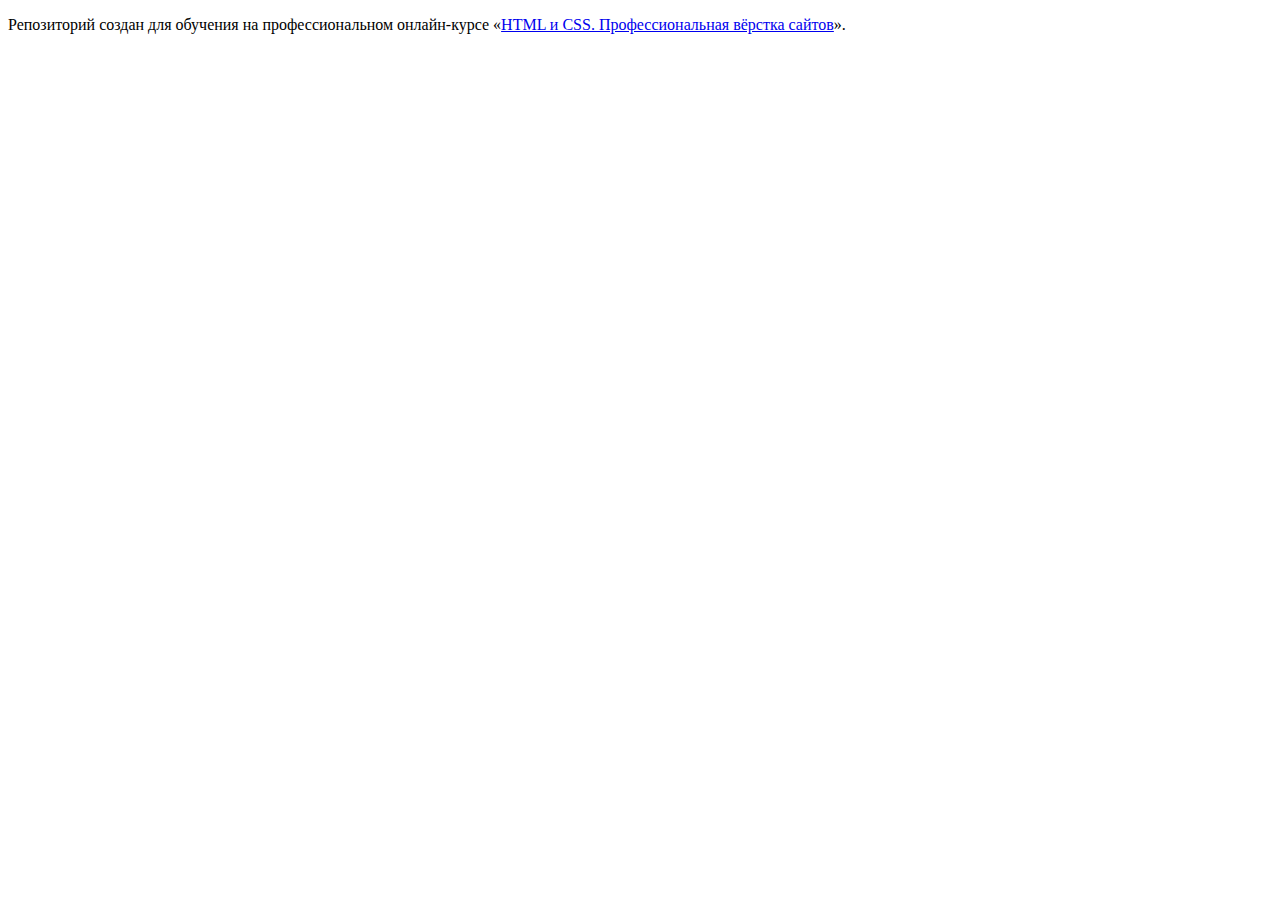
<file: 1/index.html>
<!DOCTYPE html>
<html lang="ru">
  <head>
    <meta charset="utf-8">
    <title>HTML Academy: Седона</title>
    <base href="https://htmlacademy-htmlcss.github.io/2021641-sedona-33/1/">
</head>
  <body>

    <p>Репозиторий создан для обучения на профессиональном онлайн‑курсе «<a href="https://htmlacademy.ru/intensive/htmlcss">HTML и CSS. Профессиональная вёрстка сайтов</a>».</p>

  </body>
</html>
</file>
